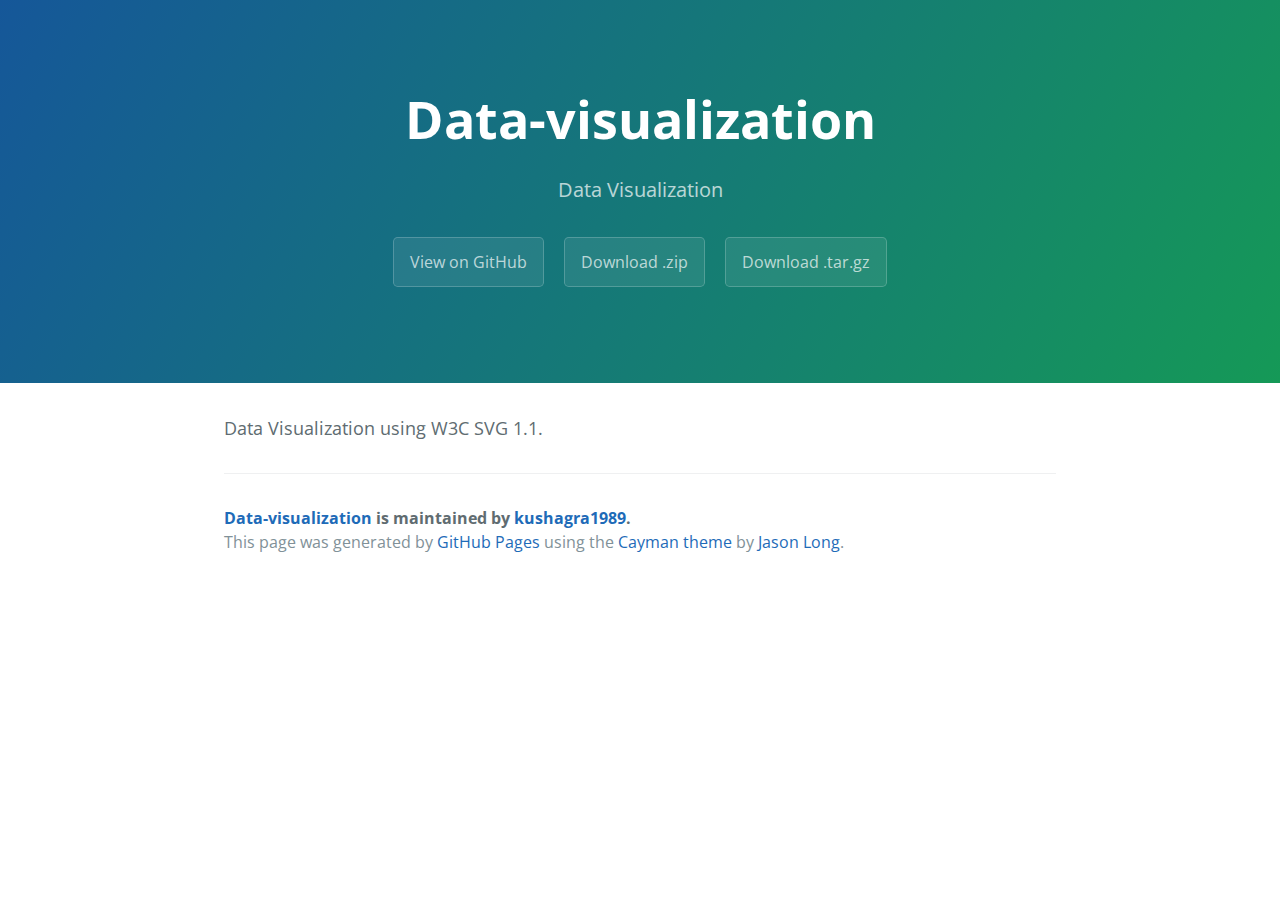
<file: index.html>
<!DOCTYPE html>
<html lang="en-us">
  <head>
    <meta charset="UTF-8">
    <title>Data-visualization by kushagra1989</title>
    <meta name="viewport" content="width=device-width, initial-scale=1">
    <link rel="stylesheet" type="text/css" href="stylesheets/normalize.css" media="screen">
    <link href='https://fonts.googleapis.com/css?family=Open+Sans:400,700' rel='stylesheet' type='text/css'>
    <link rel="stylesheet" type="text/css" href="stylesheets/stylesheet.css" media="screen">
    <link rel="stylesheet" type="text/css" href="stylesheets/github-light.css" media="screen">
  </head>
  <body>
    <section class="page-header">
      <h1 class="project-name">Data-visualization</h1>
      <h2 class="project-tagline">Data Visualization</h2>
      <a href="https://github.com/kushagra1989/Data-Visualization" class="btn">View on GitHub</a>
      <a href="https://github.com/kushagra1989/Data-Visualization/zipball/master" class="btn">Download .zip</a>
      <a href="https://github.com/kushagra1989/Data-Visualization/tarball/master" class="btn">Download .tar.gz</a>
    </section>

    <section class="main-content">
      <p>Data Visualization using W3C SVG 1.1.</p>

      <footer class="site-footer">
        <span class="site-footer-owner"><a href="https://github.com/kushagra1989/Data-Visualization">Data-visualization</a> is maintained by <a href="https://github.com/kushagra1989">kushagra1989</a>.</span>

        <span class="site-footer-credits">This page was generated by <a href="https://pages.github.com">GitHub Pages</a> using the <a href="https://github.com/jasonlong/cayman-theme">Cayman theme</a> by <a href="https://twitter.com/jasonlong">Jason Long</a>.</span>
      </footer>

    </section>

  
  </body>
</html>
</file>
<file: stylesheets/stylesheet.css>
* {
  box-sizing: border-box; }

body {
  padding: 0;
  margin: 0;
  font-family: "Open Sans", "Helvetica Neue", Helvetica, Arial, sans-serif;
  font-size: 16px;
  line-height: 1.5;
  color: #606c71; }

a {
  color: #1e6bb8;
  text-decoration: none; }
  a:hover {
    text-decoration: underline; }

.btn {
  display: inline-block;
  margin-bottom: 1rem;
  color: rgba(255, 255, 255, 0.7);
  background-color: rgba(255, 255, 255, 0.08);
  border-color: rgba(255, 255, 255, 0.2);
  border-style: solid;
  border-width: 1px;
  border-radius: 0.3rem;
  transition: color 0.2s, background-color 0.2s, border-color 0.2s; }
  .btn + .btn {
    margin-left: 1rem; }

.btn:hover {
  color: rgba(255, 255, 255, 0.8);
  text-decoration: none;
  background-color: rgba(255, 255, 255, 0.2);
  border-color: rgba(255, 255, 255, 0.3); }

@media screen and (min-width: 64em) {
  .btn {
    padding: 0.75rem 1rem; } }

@media screen and (min-width: 42em) and (max-width: 64em) {
  .btn {
    padding: 0.6rem 0.9rem;
    font-size: 0.9rem; } }

@media screen and (max-width: 42em) {
  .btn {
    display: block;
    width: 100%;
    padding: 0.75rem;
    font-size: 0.9rem; }
    .btn + .btn {
      margin-top: 1rem;
      margin-left: 0; } }

.page-header {
  color: #fff;
  text-align: center;
  background-color: #159957;
  background-image: linear-gradient(120deg, #155799, #159957); }

@media screen and (min-width: 64em) {
  .page-header {
    padding: 5rem 6rem; } }

@media screen and (min-width: 42em) and (max-width: 64em) {
  .page-header {
    padding: 3rem 4rem; } }

@media screen and (max-width: 42em) {
  .page-header {
    padding: 2rem 1rem; } }

.project-name {
  margin-top: 0;
  margin-bottom: 0.1rem; }

@media screen and (min-width: 64em) {
  .project-name {
    font-size: 3.25rem; } }

@media screen and (min-width: 42em) and (max-width: 64em) {
  .project-name {
    font-size: 2.25rem; } }

@media screen and (max-width: 42em) {
  .project-name {
    font-size: 1.75rem; } }

.project-tagline {
  margin-bottom: 2rem;
  font-weight: normal;
  opacity: 0.7; }

@media screen and (min-width: 64em) {
  .project-tagline {
    font-size: 1.25rem; } }

@media screen and (min-width: 42em) and (max-width: 64em) {
  .project-tagline {
    font-size: 1.15rem; } }

@media screen and (max-width: 42em) {
  .project-tagline {
    font-size: 1rem; } }

.main-content :first-child {
  margin-top: 0; }
.main-content img {
  max-width: 100%; }
.main-content h1, .main-content h2, .main-content h3, .main-content h4, .main-content h5, .main-content h6 {
  margin-top: 2rem;
  margin-bottom: 1rem;
  font-weight: normal;
  color: #159957; }
.main-content p {
  margin-bottom: 1em; }
.main-content code {
  padding: 2px 4px;
  font-family: Consolas, "Liberation Mono", Menlo, Courier, monospace;
  font-size: 0.9rem;
  color: #383e41;
  background-color: #f3f6fa;
  border-radius: 0.3rem; }
.main-content pre {
  padding: 0.8rem;
  margin-top: 0;
  margin-bottom: 1rem;
  font: 1rem Consolas, "Liberation Mono", Menlo, Courier, monospace;
  color: #567482;
  word-wrap: normal;
  background-color: #f3f6fa;
  border: solid 1px #dce6f0;
  border-radius: 0.3rem; }
  .main-content pre > code {
    padding: 0;
    margin: 0;
    font-size: 0.9rem;
    color: #567482;
    word-break: normal;
    white-space: pre;
    background: transparent;
    border: 0; }
.main-content .highlight {
  margin-bottom: 1rem; }
  .main-content .highlight pre {
    margin-bottom: 0;
    word-break: normal; }
.main-content .highlight pre, .main-content pre {
  padding: 0.8rem;
  overflow: auto;
  font-size: 0.9rem;
  line-height: 1.45;
  border-radius: 0.3rem; }
.main-content pre code, .main-content pre tt {
  display: inline;
  max-width: initial;
  padding: 0;
  margin: 0;
  overflow: initial;
  line-height: inherit;
  word-wrap: normal;
  background-color: transparent;
  border: 0; }
  .main-content pre code:before, .main-content pre code:after, .main-content pre tt:before, .main-content pre tt:after {
    content: normal; }
.main-content ul, .main-content ol {
  margin-top: 0; }
.main-content blockquote {
  padding: 0 1rem;
  margin-left: 0;
  color: #819198;
  border-left: 0.3rem solid #dce6f0; }
  .main-content blockquote > :first-child {
    margin-top: 0; }
  .main-content blockquote > :last-child {
    margin-bottom: 0; }
.main-content table {
  display: block;
  width: 100%;
  overflow: auto;
  word-break: normal;
  word-break: keep-all; }
  .main-content table th {
    font-weight: bold; }
  .main-content table th, .main-content table td {
    padding: 0.5rem 1rem;
    border: 1px solid #e9ebec; }
.main-content dl {
  padding: 0; }
  .main-content dl dt {
    padding: 0;
    margin-top: 1rem;
    font-size: 1rem;
    font-weight: bold; }
  .main-content dl dd {
    padding: 0;
    margin-bottom: 1rem; }
.main-content hr {
  height: 2px;
  padding: 0;
  margin: 1rem 0;
  background-color: #eff0f1;
  border: 0; }

@media screen and (min-width: 64em) {
  .main-content {
    max-width: 64rem;
    padding: 2rem 6rem;
    margin: 0 auto;
    font-size: 1.1rem; } }

@media screen and (min-width: 42em) and (max-width: 64em) {
  .main-content {
    padding: 2rem 4rem;
    font-size: 1.1rem; } }

@media screen and (max-width: 42em) {
  .main-content {
    padding: 2rem 1rem;
    font-size: 1rem; } }

.site-footer {
  padding-top: 2rem;
  margin-top: 2rem;
  border-top: solid 1px #eff0f1; }

.site-footer-owner {
  display: block;
  font-weight: bold; }

.site-footer-credits {
  color: #819198; }

@media screen and (min-width: 64em) {
  .site-footer {
    font-size: 1rem; } }

@media screen and (min-width: 42em) and (max-width: 64em) {
  .site-footer {
    font-size: 1rem; } }

@media screen and (max-width: 42em) {
  .site-footer {
    font-size: 0.9rem; } }
</file>
<file: stylesheets/github-light.css>
/*
   Copyright 2014 GitHub Inc.

   Licensed under the Apache License, Version 2.0 (the "License");
   you may not use this file except in compliance with the License.
   You may obtain a copy of the License at

       http://www.apache.org/licenses/LICENSE-2.0

   Unless required by applicable law or agreed to in writing, software
   distributed under the License is distributed on an "AS IS" BASIS,
   WITHOUT WARRANTIES OR CONDITIONS OF ANY KIND, either express or implied.
   See the License for the specific language governing permissions and
   limitations under the License.

*/

.pl-c /* comment */ {
  color: #969896;
}

.pl-c1      /* constant, markup.raw, meta.diff.header, meta.module-reference, meta.property-name, support, support.constant, support.variable, variable.other.constant */,
.pl-s .pl-v /* string variable */ {
  color: #0086b3;
}

.pl-e  /* entity */,
.pl-en /* entity.name */ {
  color: #795da3;
}

.pl-s .pl-s1 /* string source */,
.pl-smi      /* storage.modifier.import, storage.modifier.package, storage.type.java, variable.other, variable.parameter.function */ {
  color: #333;
}

.pl-ent /* entity.name.tag */ {
  color: #63a35c;
}

.pl-k /* keyword, storage, storage.type */ {
  color: #a71d5d;
}

.pl-pds              /* punctuation.definition.string, string.regexp.character-class */,
.pl-s                /* string */,
.pl-s .pl-pse .pl-s1 /* string punctuation.section.embedded source */,
.pl-sr               /* string.regexp */,
.pl-sr .pl-cce       /* string.regexp constant.character.escape */,
.pl-sr .pl-sra       /* string.regexp string.regexp.arbitrary-repitition */,
.pl-sr .pl-sre       /* string.regexp source.ruby.embedded */ {
  color: #183691;
}

.pl-v /* variable */ {
  color: #ed6a43;
}

.pl-id /* invalid.deprecated */ {
  color: #b52a1d;
}

.pl-ii /* invalid.illegal */ {
  background-color: #b52a1d;
  color: #f8f8f8;
}

.pl-sr .pl-cce /* string.regexp constant.character.escape */ {
  color: #63a35c;
  font-weight: bold;
}

.pl-ml /* markup.list */ {
  color: #693a17;
}

.pl-mh        /* markup.heading */,
.pl-mh .pl-en /* markup.heading entity.name */,
.pl-ms        /* meta.separator */ {
  color: #1d3e81;
  font-weight: bold;
}

.pl-mq /* markup.quote */ {
  color: #008080;
}

.pl-mi /* markup.italic */ {
  color: #333;
  font-style: italic;
}

.pl-mb /* markup.bold */ {
  color: #333;
  font-weight: bold;
}

.pl-md /* markup.deleted, meta.diff.header.from-file */ {
  background-color: #ffecec;
  color: #bd2c00;
}

.pl-mi1 /* markup.inserted, meta.diff.header.to-file */ {
  background-color: #eaffea;
  color: #55a532;
}

.pl-mdr /* meta.diff.range */ {
  color: #795da3;
  font-weight: bold;
}

.pl-mo /* meta.output */ {
  color: #1d3e81;
}
</file>
